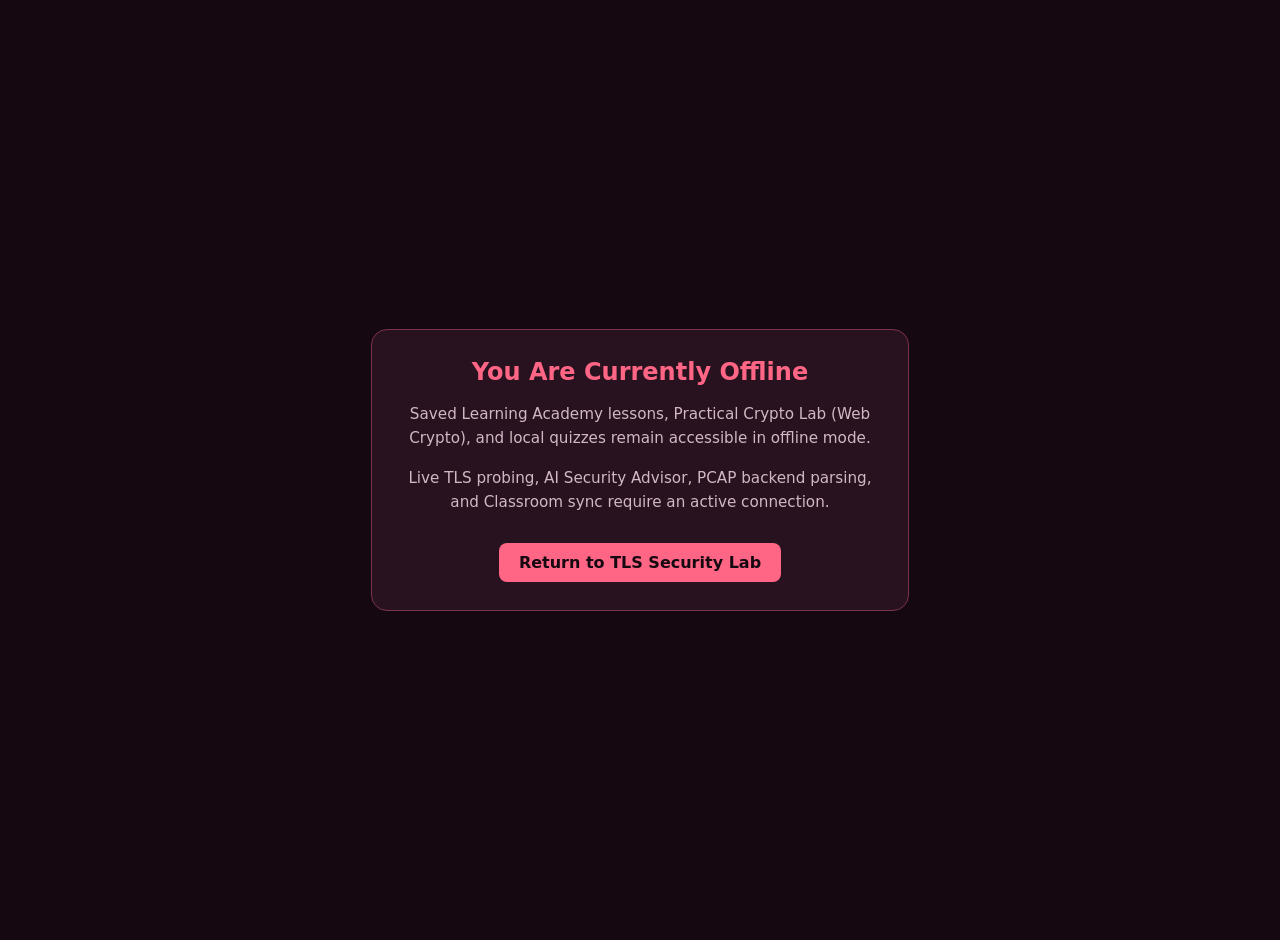
<file: offline.html>
<!DOCTYPE html>
<html lang="en">
<head>
  <meta charset="UTF-8">
  <meta name="viewport" content="width=device-width, initial-scale=1.0">
  <title>Offline — TLS Security Lab V3.0</title>
  <style>
    body { margin: 0; font-family: system-ui, -apple-system, sans-serif; background: #160810; color: #ffffff; display: flex; min-height: 100vh; align-items: center; justify-content: center; padding: 20px; }
    .card { max-width: 480px; background: #29121F; border: 1px solid #78334F; border-radius: 16px; padding: 28px; text-align: center; }
    h1 { color: #FF6685; margin-top: 0; font-size: 1.5rem; }
    p { color: #D1B8C2; line-height: 1.6; font-size: 0.95rem; }
    a { display: inline-block; margin-top: 14px; padding: 10px 20px; border-radius: 8px; background: #FF6685; color: #160810; font-weight: 700; text-decoration: none; }
  </style>
</head>
<body>
  <div class="card">
    <h1>You Are Currently Offline</h1>
    <p>Saved Learning Academy lessons, Practical Crypto Lab (Web Crypto), and local quizzes remain accessible in offline mode.</p>
    <p>Live TLS probing, AI Security Advisor, PCAP backend parsing, and Classroom sync require an active connection.</p>
    <a href="/">Return to TLS Security Lab</a>
  </div>
</body>
</html>
</file>
